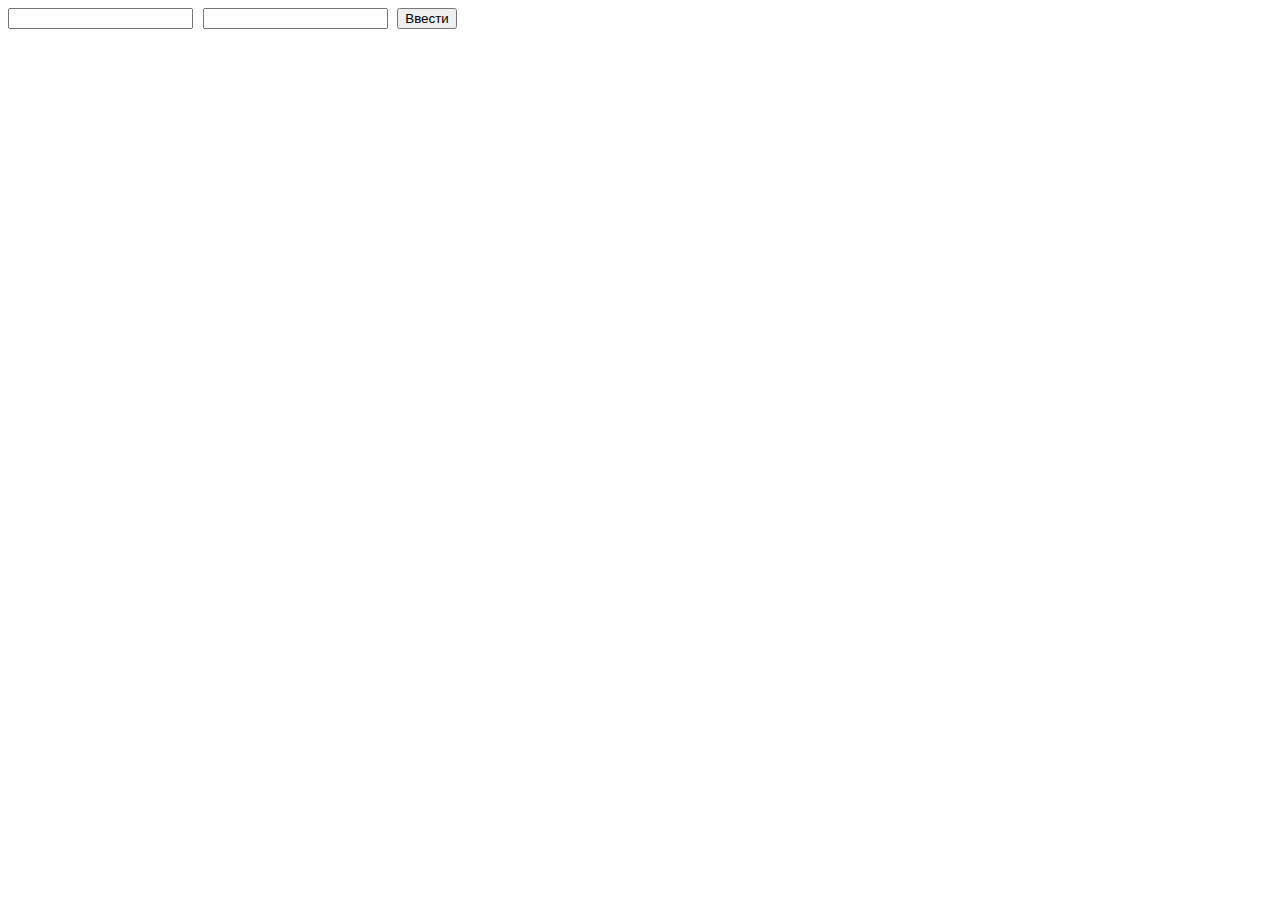
<file: var2_index1.html>
<!DOCTYPE html>
<html>
<head>
  <meta charset="utf-8">
  <meta name="viewport" content="width=device-width, initial-scale=1, maximum-scale=1" />
  <script src="https://ajax.googleapis.com/ajax/libs/jquery/1.12.2/jquery.min.js"></script>
  <title>Creative-Landing-Page</title>
  <link rel="stylesheet" type="text/css" href="style.css">
  <script src="var2_lab1.js"></script>
</head>
<body>
<input type="text" name="" id="text" />
<input type="text" name="" id="text2" />
<button onclick="information()">Ввести</button>
</body>
</html>
</file>
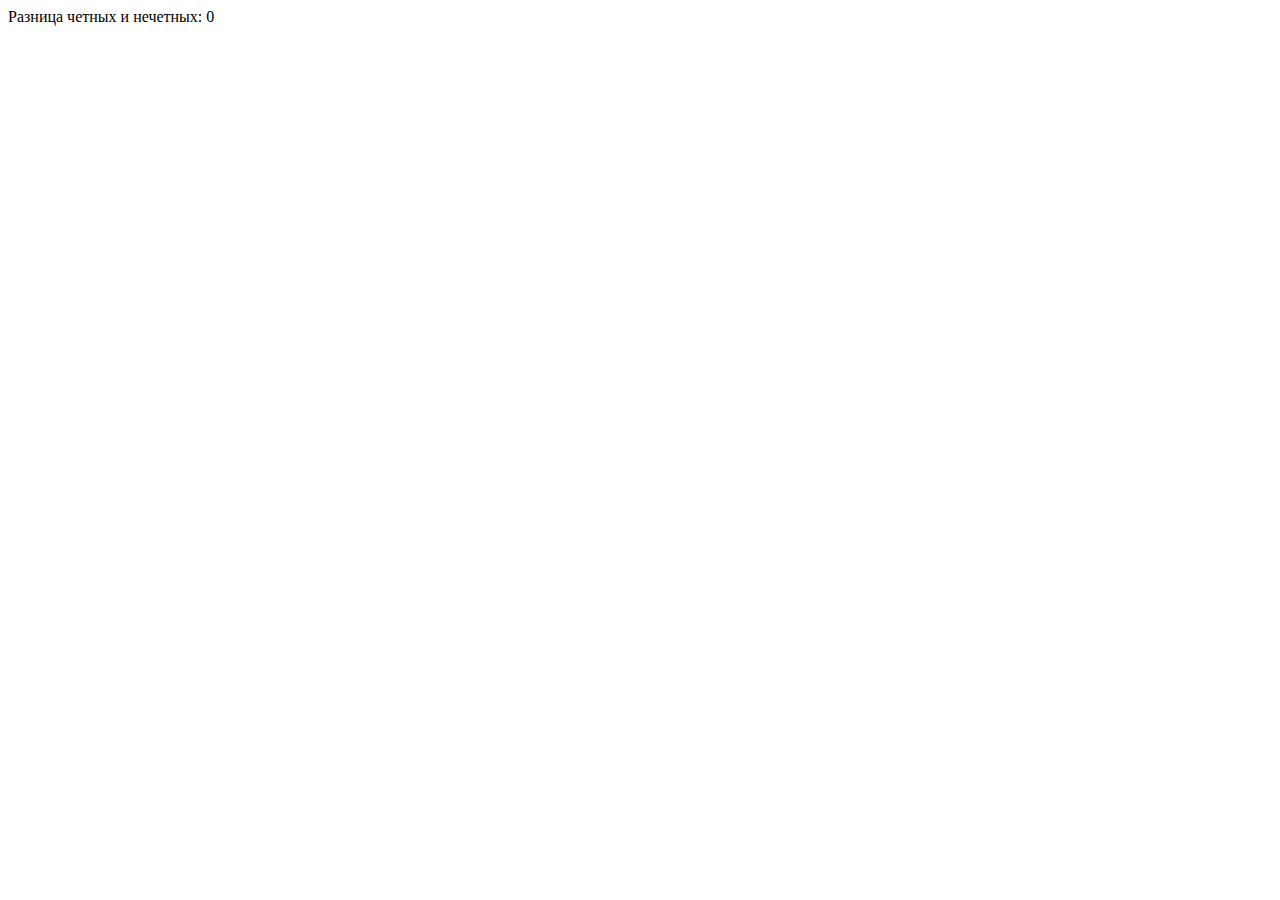
<file: var2_index2-4.html>
<!DOCTYPE html>
<html>
<head>
  <meta charset="utf-8">
  <meta name="viewport" content="width=device-width, initial-scale=1, maximum-scale=1" />
  <script src="https://ajax.googleapis.com/ajax/libs/jquery/1.12.2/jquery.min.js"></script>
  <title>Creative-Landing-Page</title>
  <link rel="stylesheet" type="text/css" href="style.css">
  <script src="var2_lab6.js"></script>
</head>
</html>
</file>
<file: style.css>
body {
    font-family: Consolas, monospace;
}

table {
    border: 12px solid #111111;
}

td {
    width: 20px;
    height: 20px;
    border: 1px solid #111111;
    text-align: center;
}
</file>
